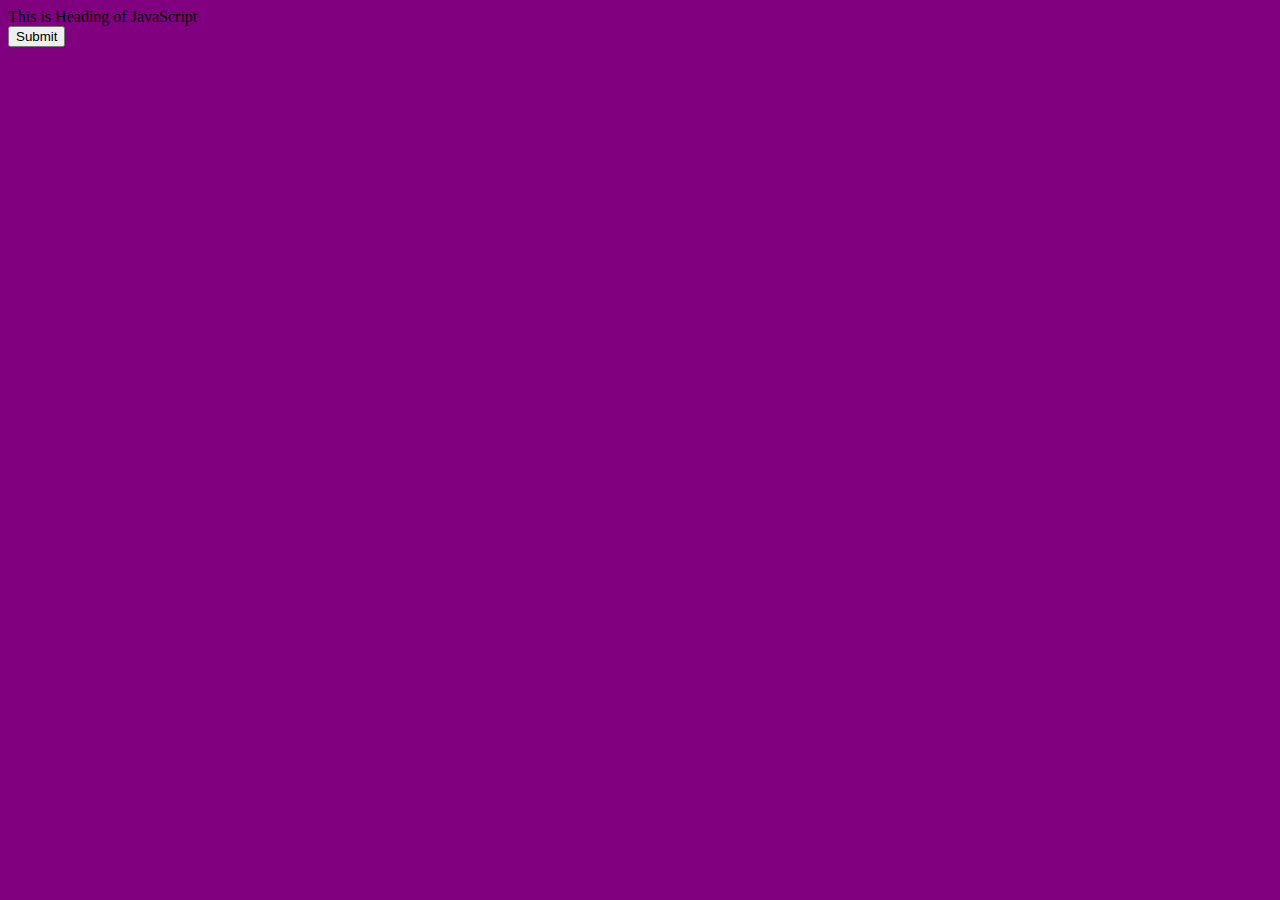
<file: Day54 intorduction JavaScript/index.html>
<!DOCTYPE html>
<html lang="en">
<head>
    <meta charset="UTF-8">
    <meta name="viewport" content="width=device-width, initial-scale=1.0">
    <title>Introduction of JavaScript</title>
</head>
<body>
    

    <div class="box">
        This is Heading of JavaScript
    </div>

    <button>Submit</button>

    <!-- <script>
        alert("Hello World");
    </script> -->

    <script src="script.js"></script>
</body>
</html>
</file>
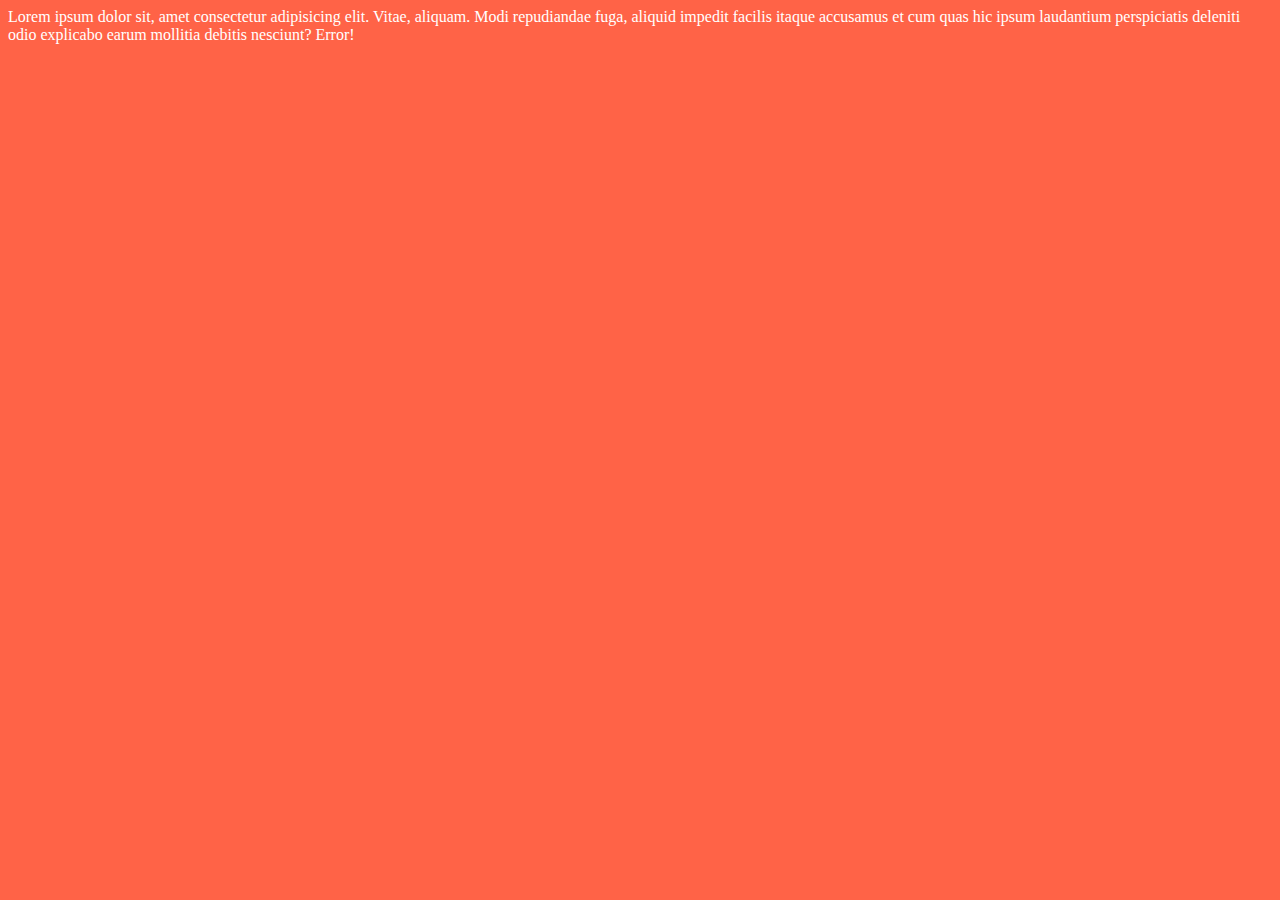
<file: Day66 DOM 1/index.html>
<!DOCTYPE html>
<html lang="en">
<head>
    <meta charset="UTF-8">
    <meta name="viewport" content="width=device-width, initial-scale=1.0">
    <title>Document</title>
</head>
<body>
    
    <div class="container">
        Lorem ipsum dolor sit, amet consectetur adipisicing elit. Vitae, aliquam. Modi repudiandae fuga, aliquid impedit facilis itaque accusamus et cum quas hic ipsum laudantium perspiciatis deleniti odio explicabo earum mollitia debitis nesciunt? Error!
    </div>

    <script>
        document.title = "This is DOM";
        console.log(document.title)
        console.log(document.body)
        document.body.style.backgroundColor = "tomato";
        document.body.style.color = "white";


        // select the item on web 
        // #0.style.backgroundColor = "red"

        
    </script>
</body>
</html>
</file>
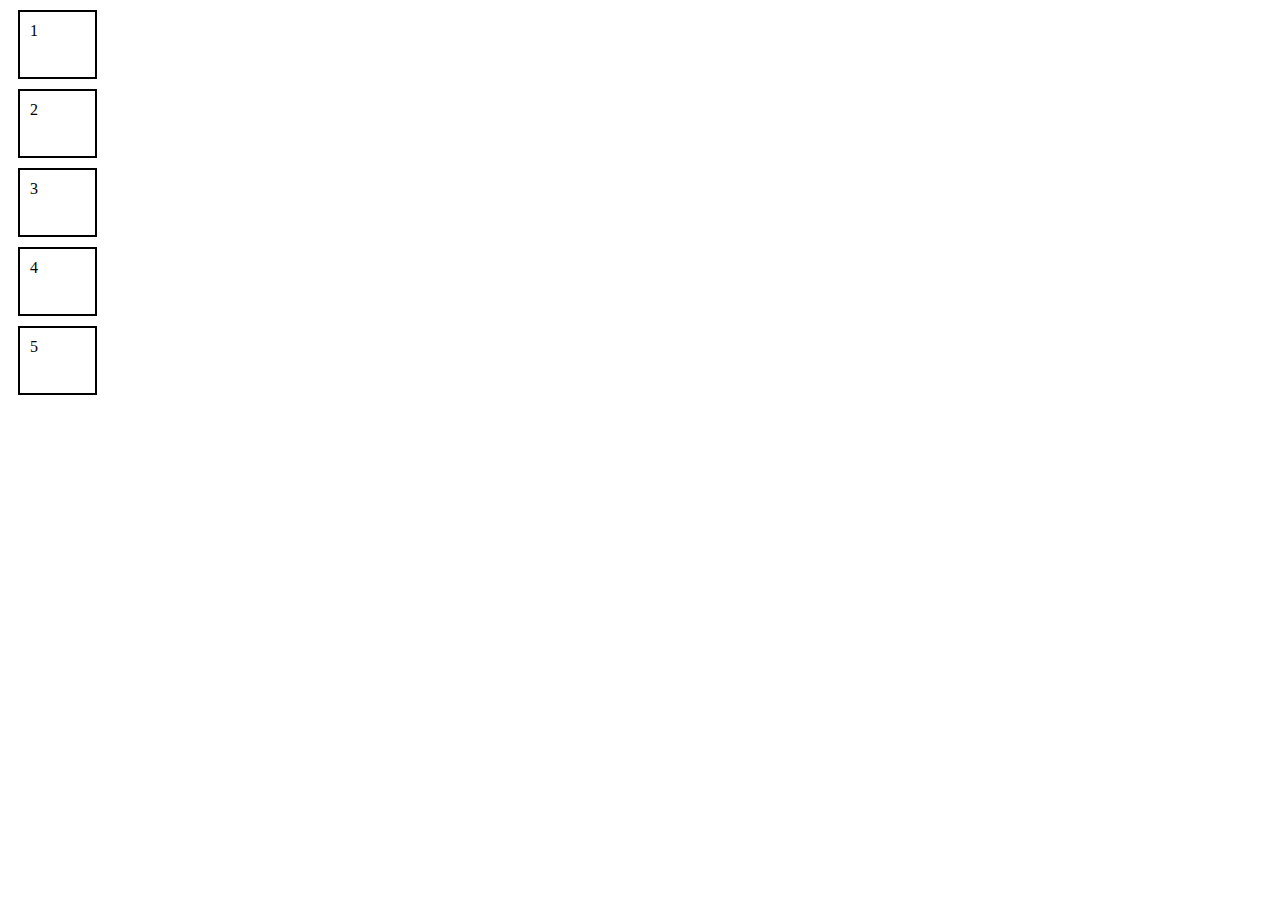
<file: Day67 DOM 2/index.html>
<!DOCTYPE html>
<html lang="en">
<head>
    <meta charset="UTF-8">
    <meta name="viewport" content="width=device-width, initial-scale=1.0">
    <title>Document</title>
    <link rel="stylesheet" href="style.css">
</head>
<body>
    
    <div class="container">
        <div class="box">1</div>
        <!-- this is com. -->
        <div class="box">2</div>
        <div class="box">3</div>
        <div class="box">4</div>
        <div class="box">5</div>
    </div>

    <script src="script.js"></script>
</body>
</html>
</file>
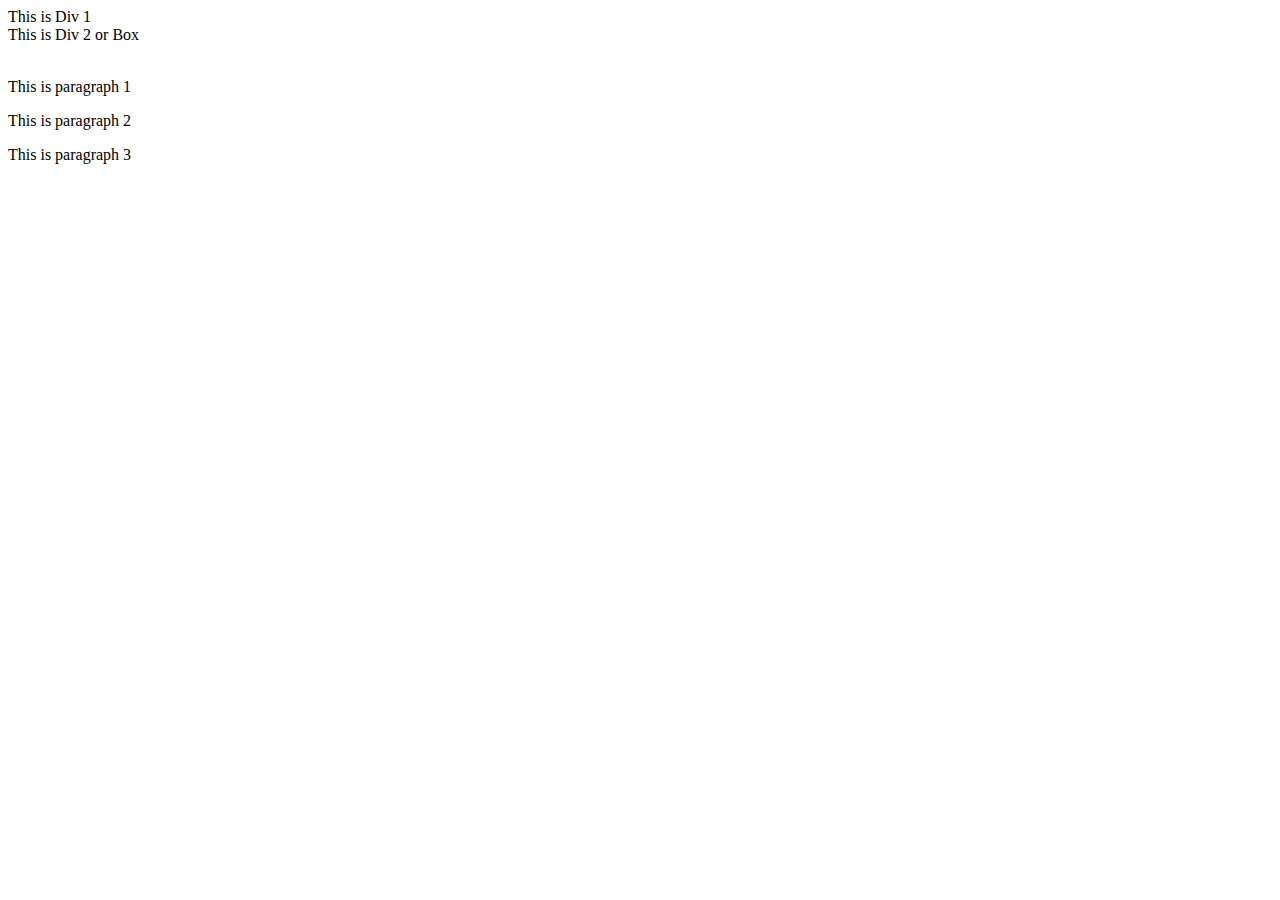
<file: Day67 DOM 3/index.html>
<!DOCTYPE html>
<html lang="en">

<head>
    <meta charset="UTF-8">
    <meta name="viewport" content="width=device-width, initial-scale=1.0">
    <title>Document</title>
</head>

<body>

    <div id="container">This is Div 1</div>

    <!--before begin-->
    <div id="box">
        <!--after begin-->
        This is Div 2 or Box
        <!--before end-->
    </div>
    <!--after end-->


    <p class="para">This is paragraph 1</p>
    <p class="para">This is paragraph 2</p>
    <p class="para">This is paragraph 3</p>


    <script src="script.js"></script>
</body>

</html>
</file>
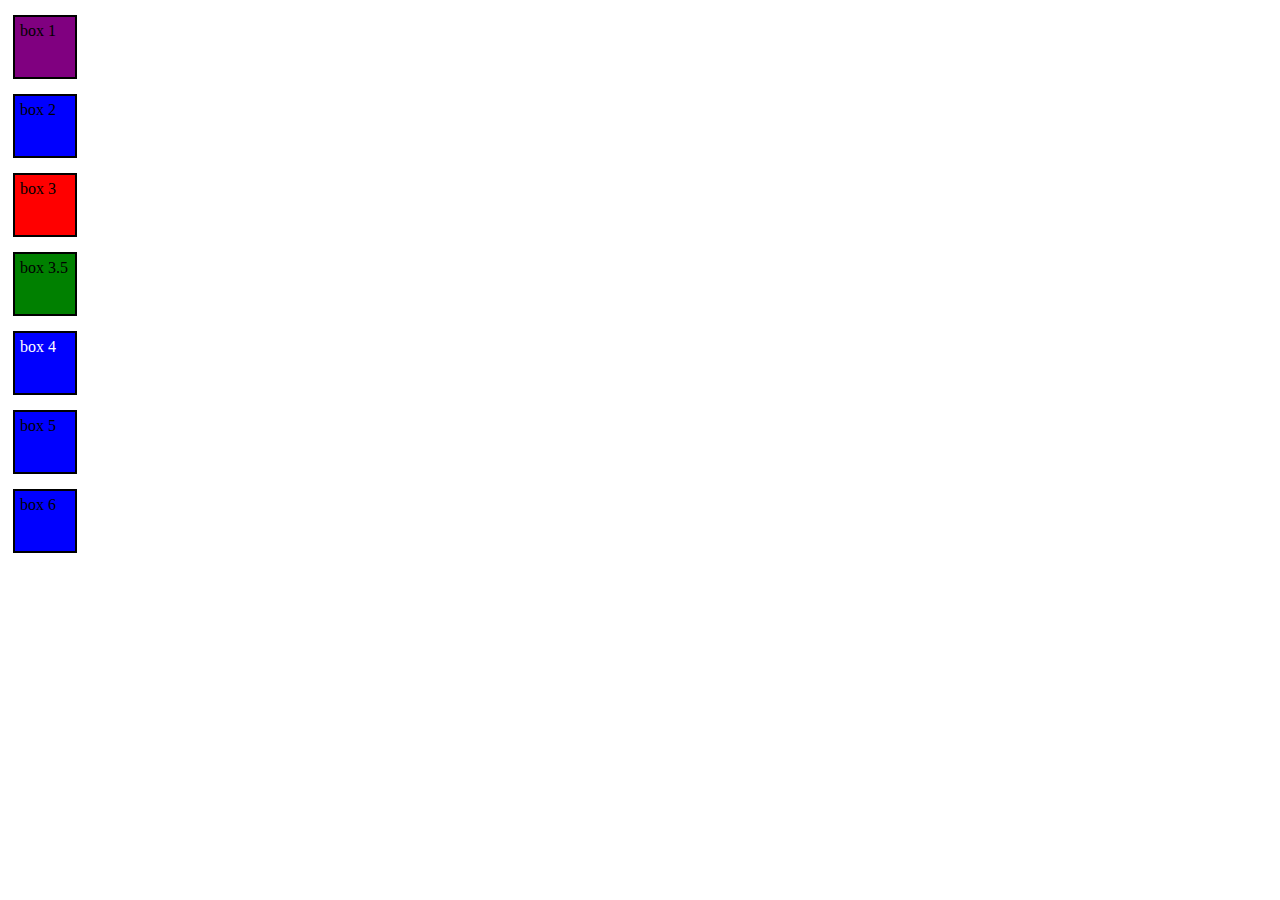
<file: Day68 DOM Manupulation/index.html>
<!DOCTYPE html>
<html lang="en">
<head>
    <meta charset="UTF-8">
    <meta name="viewport" content="width=device-width, initial-scale=1.0">
    <title>Document</title>
    <link rel="stylesheet" href="style.css">
</head>
<body>
    

    <div class="container">
        <div class="box">box 1</div>
        <div class="box">box 2</div>
        <div class="box">box 3</div>
        <div class="box" id="redbox">box 3.5</div>
        <div class="box">box 4</div>
        <div class="box">box 5</div>
        <div class="box">box 6</div>
    </div>

    <script src="script.js"></script>
</body>
</html>
</file>
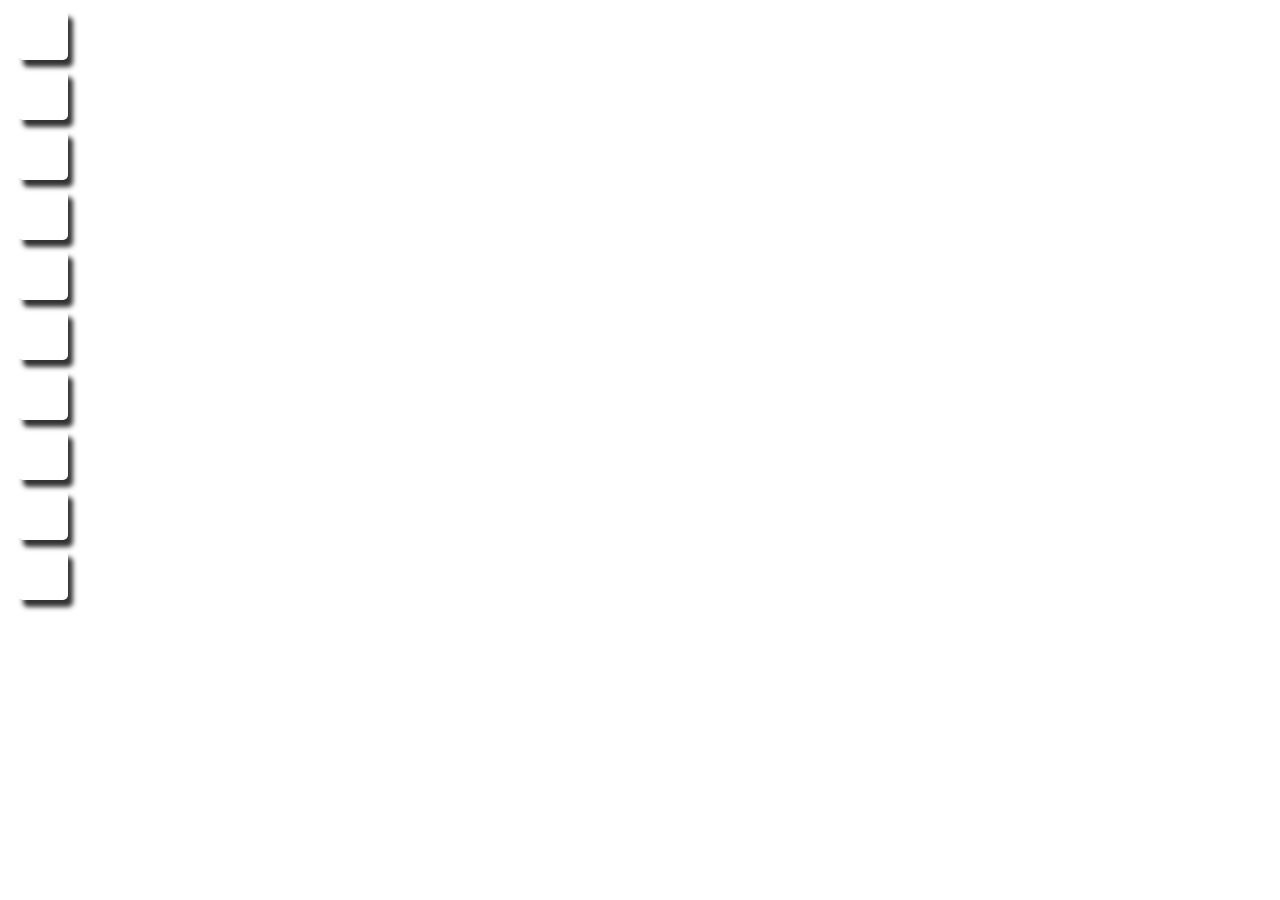
<file: Day70 Execise/index.html>
<!DOCTYPE html>
<html lang="en">
<head>
    <meta charset="UTF-8">
    <meta name="viewport" content="width=device-width, initial-scale=1.0">
    <title>Document</title>
    <link rel="stylesheet" href="style.css">
</head>
<body>
    
    <div class="container">
        <div class="box">1</div>
        <div class="box">2</div>
        <div class="box">3</div>
        <div class="box">4</div>
        <div class="box">5</div>
        <div class="box">6</div>
        <div class="box">7</div>
        <div class="box">8</div>
        <div class="box">9</div>
        <div class="box">10</div>
    </div>

    <script src="script.js"></script>
</body>
</html>
</file>
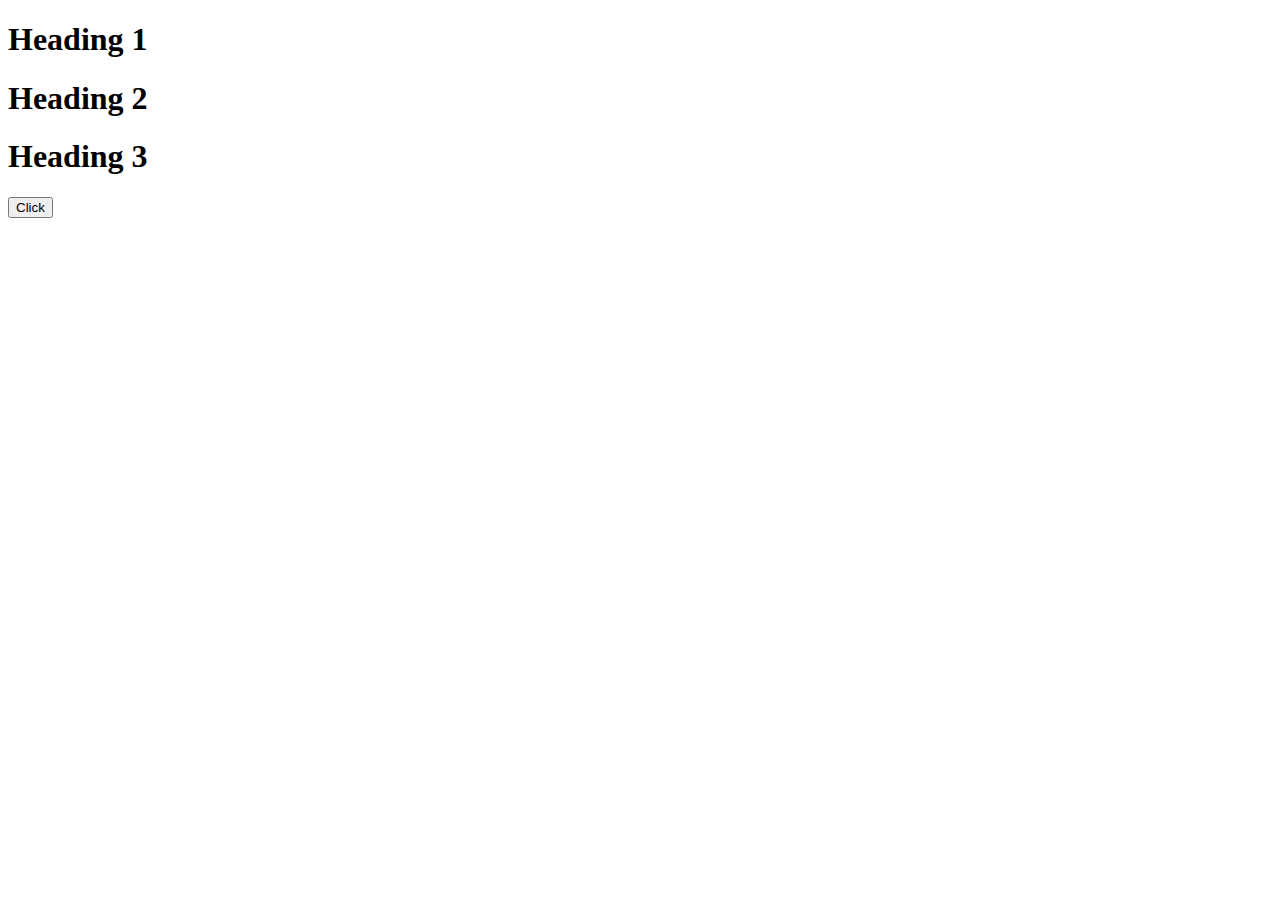
<file: JS Adv/Async and Await/index.html>
<!DOCTYPE html>
<html lang="en">
<head>
  <meta charset="UTF-8">
  <meta name="viewport" content="width=device-width, initial-scale=1.0">
  <title>Async and Await </title>
</head>
<body>

  <h1 id="one">Heading 1</h1>
  <h1 id="two">Heading 2</h1>
  <h1 id="three">Heading 3</h1>

  <button id="btn">Click</button>
  
  <script src="script.js"></script>
</body>
</html>
</file>
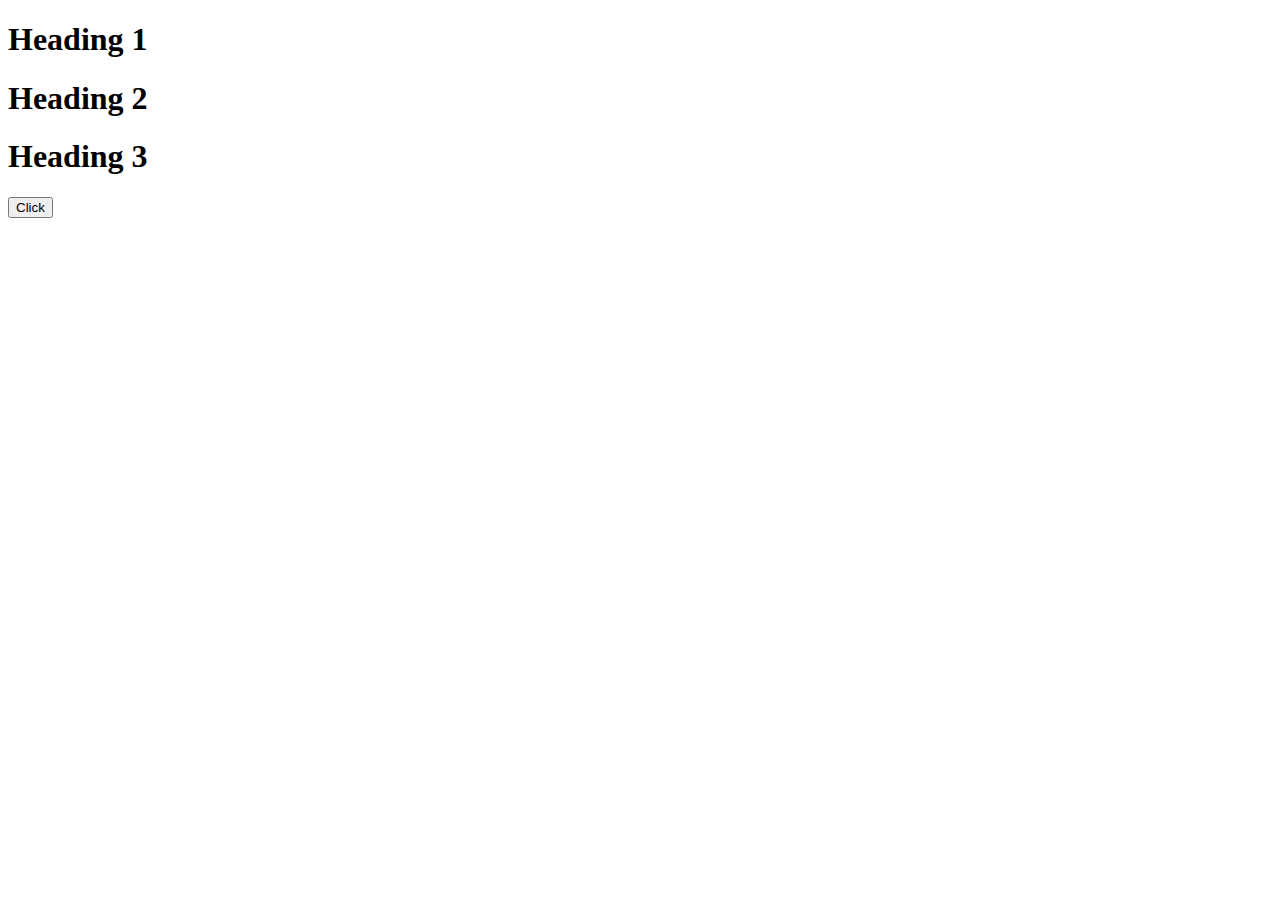
<file: JS Adv/Callback Function Callback Hell/index.html>
<!DOCTYPE html>
<html lang="en">
<head>
    <meta charset="UTF-8">
    <meta name="viewport" content="width=device-width, initial-scale=1.0">
    <title>Document</title>

</head>
<body>
    

    <h1 id="one">Heading 1</h1>
    <h1 id="two">Heading 2</h1>
    <h1 id="three">Heading 3</h1>

    <button id="btn">Click</button>
    

    <script src="script.js"></script>
</body>
</html>
</file>
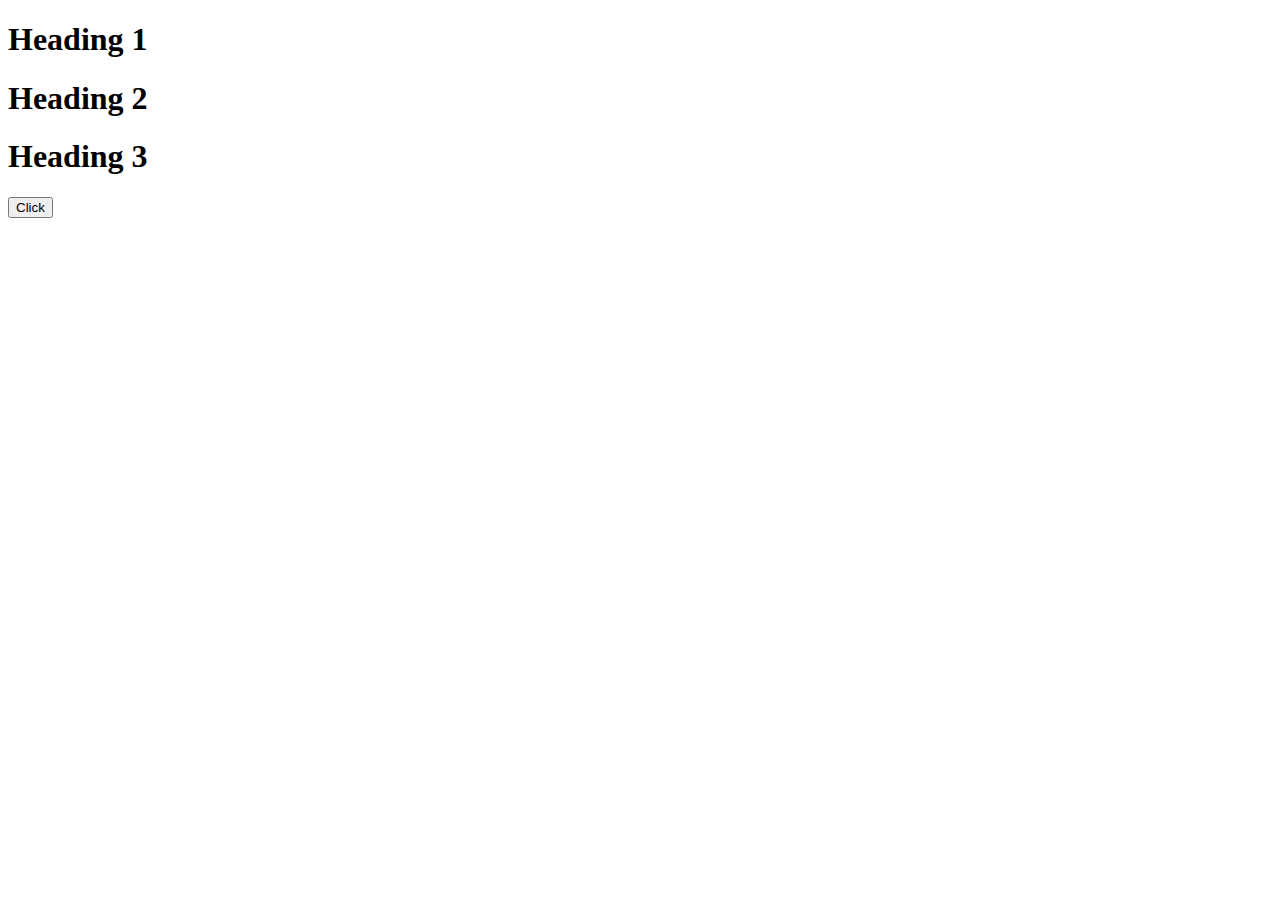
<file: JS Adv/Promises/index.html>
<!DOCTYPE html>
<html lang="en">

<head>
    <meta charset="UTF-8">
    <meta name="viewport" content="width=device-width, initial-scale=1.0">
    <title>Document</title>
</head>

<body>


    <h1 id="one">Heading 1</h1>
    <h1 id="two">Heading 2</h1>
    <h1 id="three">Heading 3</h1>

    <button id="btn">Click</button>



    <script src="script.js"></script>
</body>

</html>
</file>
<file: Day67 DOM 2/style.css>
.box{
    height: 45px;
    width: 55px;
    border: 2px solid black;
    margin: 10px;
    padding: 10px;
}
</file>
<file: Day68 DOM Manupulation/style.css>
.box{
    height: 50px;
    width: 50px;
    border: 2px solid black;
    margin: 15px 5px;
    padding: 5px;
}
</file>
<file: Day70 Execise/style.css>
.box{
    height: 50px;
    width: 50px;
    margin: 10px;
    border: none;
    display: flex;
    justify-content: center;
    align-items: center;
    font-size: 32px;
    color: white;
    border-radius: 5px;
    box-shadow: 5px 7px 5px #333;
}
</file>
